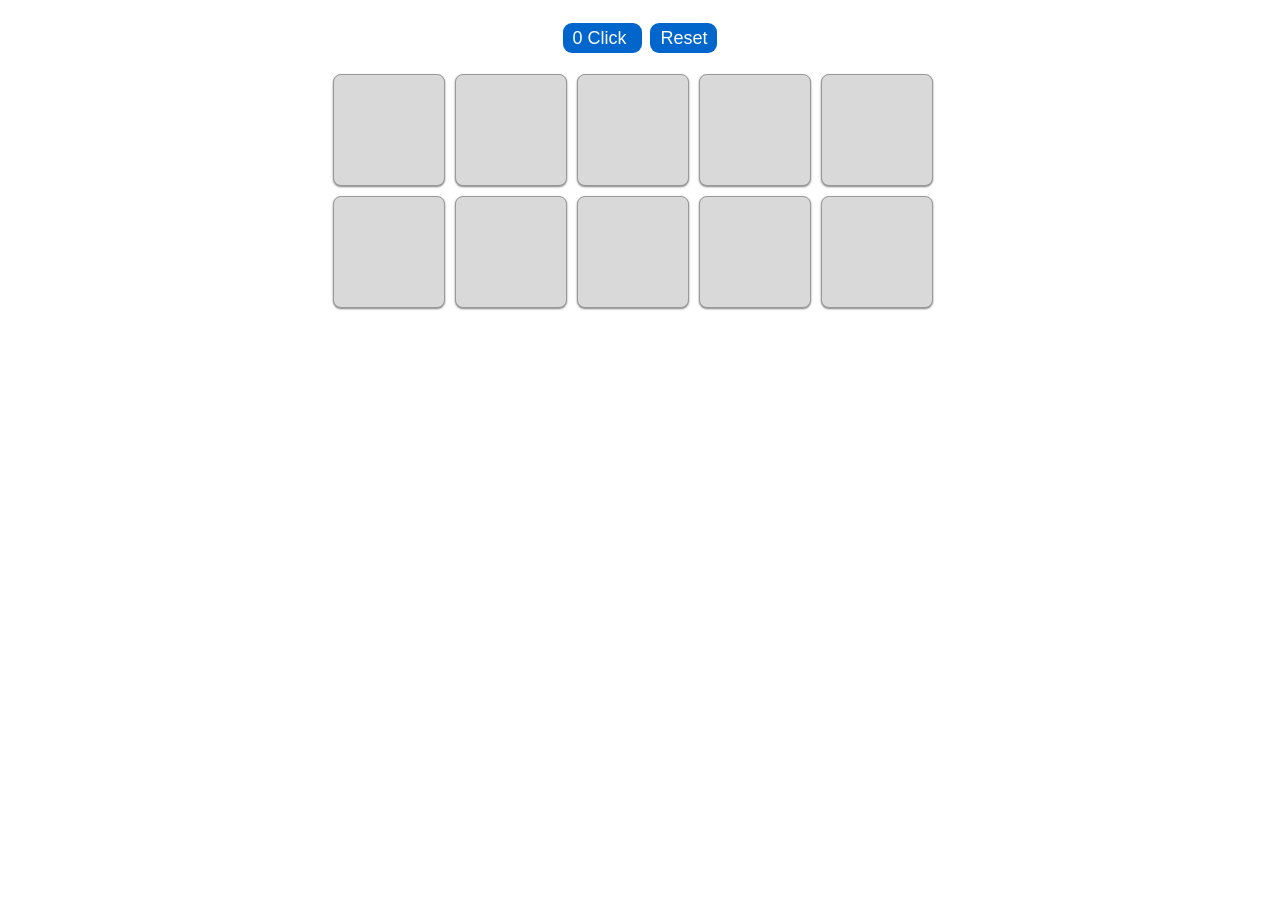
<file: memory_game/memory_game/index.html>
<!DOCTYPE html>
<html>
    <head>
        <meta http-equiv="Content-Type" content="text/html; charset=UTF-8">
        <script type="text/javascript" src="jquery.js"></script>
        <title>JQuery Memory Game</title>
        <script type="text/javascript">
		var boxopened = ""; //casilla abierta
        var imgopened = ""; //Imagen abierta
        var count = 0; //Numero de intentos
        var found =  0; //Numero de imagenes encontradas

		//Funcion para calcular un numero aleatorio (Desde, Hasta)	
        function randomFromTo(from, to){
            return Math.floor(Math.random() * (to - from + 1) + from);
        }

		//-------------------------------------------
		//Baraja las fichas. Las asigna aleatoriamente
        function shuffle() {

			//Crea un array para añadir todas las imagenes
            var array_img = new Array();

			
			//Recorre todas las casillas
			$("#boxcard div").each(function(idx,elem){
				//Asigna al array de imagenes el nombre de la imagen 	asignada actualemnte
                array_img[idx] = $(elem).children().first().attr("src");
			
			});


			//Vuelve a recorrer todas las casillas
			$("#boxcard div").each(function(idx,elem){
				//Calcula un numero aleatorio del 0 hasta el tamaño del array de imagenes
                randIndex = randomFromTo(0, array_img.length - 1);
				//Establece una nueva imagen a la casilla cogiendola del array de imagenes
				$(elem).children().first().attr("src", array_img[randIndex]);
				
				//Quitamos del array de imagenes la imagen utilizada
                array_img.splice(randIndex, 1);
			
			});

        }

		//-------------------------------------
		//Reinicia Partida
        function resetGame() {
            shuffle();//Barajar de nuevo
            $("img").hide(); //Oculta todas las imagenes
            $("img").removeClass("opacity");//Quita la clase de opacidad
            count = 0;//Reinicia contador
            $("#msg").remove(); //Elimina la capa mensaje
            $("#count").html("" + count); //Reinicia el contador de clicks
            boxopened = "";//Reinicia casilla abierta
            imgopened = "";//Reinicia imagen abierta
            found = 0; //Reinicia encontradas
            return false;
        }

		//------------------------------------------
		//Carga inicial del programa
        $(document).ready(function() {
            $("img").hide();//Oculta todas las imagenes
            $("#boxcard div").click(openCard);//En caso de hacer click a las casillas llama a la funcion openCard

			//Baraja las casillas
            shuffle();

			//Funcion de hacer click en la casilla	
            function openCard() {

                //Toma el id de la casilla pulsada
				id = $(this).attr("id");
				
				//Pregunta si esta oculta 
                if ($("#"+id+" img").is(":hidden")) {
					
					//Deshabilita la funcion click openCard
					//para evitar que se pulse
                    $("#boxcard div").unbind("click", openCard);

					//muestra la imagen mediante fast
                    $("#"+id+" img").slideDown('fast');

					//Si es la primera imagen del par
					if (imgopened == "") {
						//Guarda el id de la casilla 
                        boxopened = id; 						
						//Guarda el src de la imagen pulsada
                        imgopened = $("#"+id+" img").attr("src");
						//Vuelve a activar la funcion click a las casillas
                        setTimeout(function() {
                            $("#boxcard div").bind("click", openCard)
                        }, 300);						
					//Si no comprueba con la segunda
                    } else {
						//Guarda el nombre de la imagen segunda
                        currentopened = $("#"+id+" img").attr("src");
						//Lo compara con la primera 
						//Si son diferentes
                        if (imgopened != currentopened) {
                            // Cierra de nuevo con efecto y reinicia variables
                            setTimeout(function() {
                                $("#"+id+" img").slideUp('fast');
                                $("#"+boxopened+" img").slideUp('fast');
                                boxopened = "";
                                imgopened = "";
                            }, 400);
						//Si son iguales
                        } else {
                            // le aplica clase de opacidad a las dos imagenes							
                            $("#"+id+" img").addClass("opacity");
							
                            $("#"+boxopened+" img").addClass("opacity");
							//Incrementa el contador de encontrado
                            found++;
							//Reinicia las variables de casilla abierta e imagen abierta
                            boxopened = "";
                            imgopened = "";
                        }
                        
						//Desactiva de nuevo el click						
                        setTimeout(function() {
                            $("#boxcard div").bind("click", openCard)
                        }, 400);
                    }

					//Incrementa numero de clicks y lo escribe
                    count++;
                    $("#count").html("" + count);

					//Si llegamos al numero de parejas encontradas
                    if (found == 5) {
						//Crea una capa nueva y se la anade a la capa
						//link
                        msg = '<span id="msg">Congrats ! You Found All Sushi With </span>';
                        $("span.link").prepend(msg);
                    }
                }
            }
        });
        </script>
        <style type="text/css">
            * {
                font-family: Arial, "Free Sans";
            }

            #boxcard {
                margin: 0 auto;
                width: 625px;
                z-index: 1;
            }

            #boxcard div {
                float: left;
                width: 100px;
                height: 100px;
                background: #d9d9d9;
                margin: 5px;
                padding: 5px;
                border: 1px solid #999;
                cursor: pointer;
                -webkit-border-radius: .5em;
                -moz-border-radius: .5em;
                border-radius: .5em;
                -webkit-box-shadow: 0 1px 2px rgba(0,0,0,.5);
                -moz-box-shadow: 0 1px 2px rgba(0,0,0,.5);
                box-shadow: 0 1px 2px rgba(0,0,0,.5);
                z-index: 2;
            }

            #boxcard div img {
                border: none;
                z-index: 3;
            }

            .opacity {
                opacity: .6;
                filter: alpha(opacity=60);
            }

            #boxbutton {
                text-align: center;
                padding: 20px;
            }
            .link {
                font-size: 18px;
                color: #ffffff;
                text-decoration: none;
                background: #0066cc;
                padding: 5px 10px;
                -webkit-border-radius: .5em;
                -moz-border-radius: .5em;
                border-radius: .5em;
            }
            .link:hover {
                background: #999;
            }
        </style>
    </head>
    <body>
        <div id="boxbutton">
            <span class="link">
                <span id="count">0</span>
                Click
            </span>
            &nbsp;
            <a href="javascript:" class="link" onclick="resetGame();">Reset</a>
        </div>
        <div id="boxcard">
            <div id="card1"><img src="img/01.jpg"" /></div>
            <div id="card2"><img src="img/02.jpg"" /></div>
            <div id="card3"><img src="img/03.jpg"" /></div>
            <div id="card4"><img src="img/04.jpg"" /></div>
            <div id="card5"><img src="img/05.jpg"" /></div>
            <div id="card6"><img src="img/01.jpg"" /></div>
            <div id="card7"><img src="img/02.jpg"" /></div>
            <div id="card8"><img src="img/03.jpg"" /></div>
            <div id="card9"><img src="img/04.jpg"" /></div>
            <div id="card10"><img src="img/05.jpg"" /></div>
        </div>
    </body>
</html>
</file>
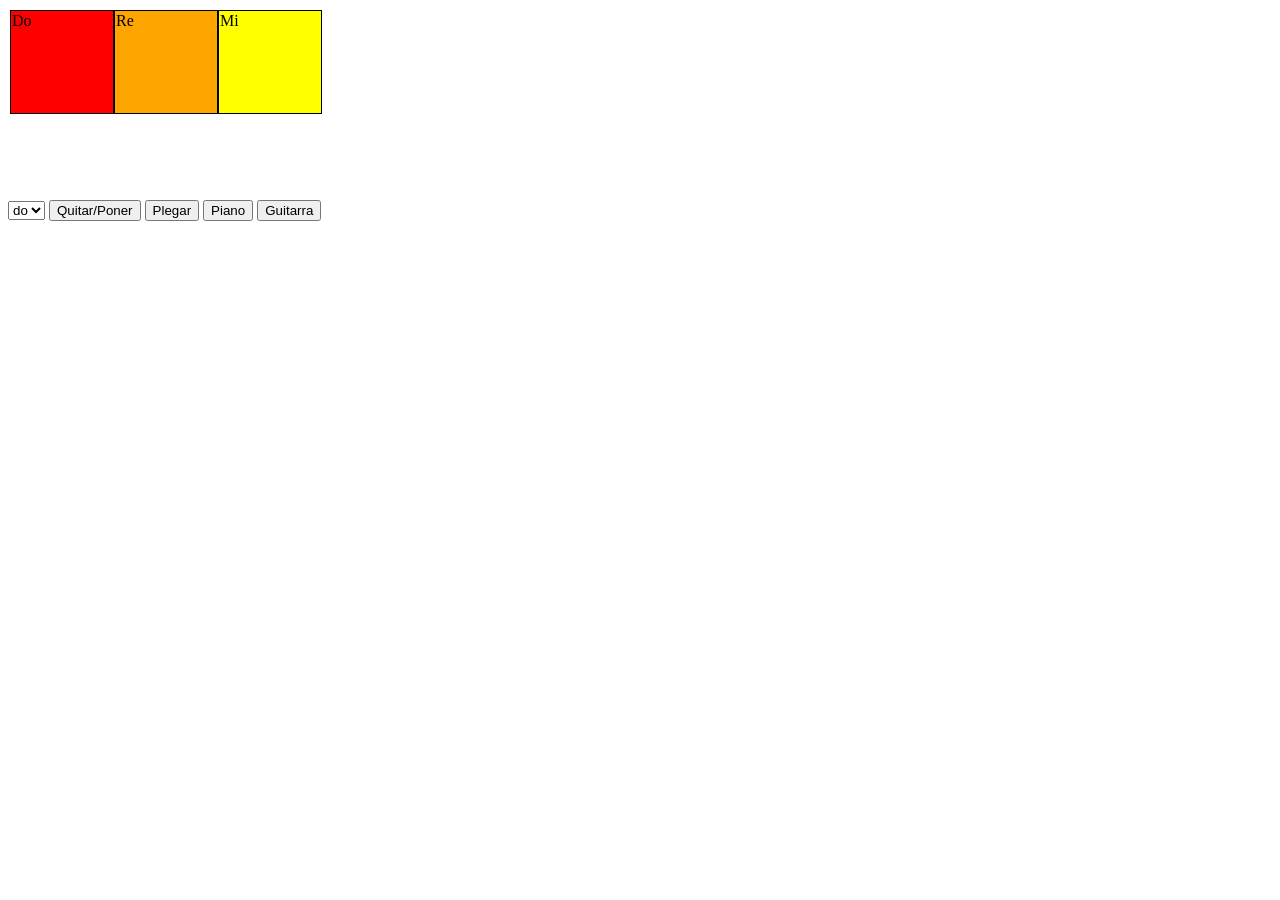
<file: ejercicioInstrumento/ejercicioInstrumento.html>
﻿<!DOCTYPE html>
<html lang="es">

	<head>
		<meta charset="utf-8"/>
		<title> Ejercicio instrumentos </title>
		<script src="jquery-3.1.1.min.js"></script>
		<script> 
			$(document).ready(function(){
				
					$("#do").addClass("do notas");
					$("#re").addClass("re notas");
					$("#mi").addClass("mi notas");
				
				
				$(".notas").hover(function(){
					$(this).animate({
						opacity: '0.5',
						height: '150px',
						width: '150px'
					},"fast");
				});
				
				$(".notas").mouseleave(function(){
					$(this).animate({
						opacity: '1',
						height: '100px',
						width: '100px'
					});
					var nota = $(this).text();
					$("#notasM").append(nota);
				});
				
				$("#btnQuitaPon").click(function(){
					var notaMusical = $("#listaNotas option:selected").val();
					$("#" + notaMusical).toggle();
				});
				
				$("#plega").click(function(){
					$(".notas").slideUp("slow");
					$("#plega").attr("id","despliega");
					$("#despliega").text("Desplegar");
					$("#despliega").click(function(){
						$(".notas").slideDown("slow");
						$("#despliega").attr("id","plega");
						$("#plega").text("Plegar");
				});

				
				});
				
				
				$("#piano").click(function(){
					$(".notas:even").css("background-color", "white");
					$(".notas:odd").css("background-color", "black");
					$(".notas:odd").css("color", "white");
					/*$("#piano").attr("id","xilofono");
					$("#xilofono").text("Xilofono");
						$("#xilofono").click(function(){
							$("#do").css("background-color", "red");
							$("#re").css("background-color", "orange");
							$("#mi").css("background-color", "yellow");
							$("#xilofono").attr("id","piano");
							$("#piano").text("Piano");
						});*/
				});
				
				$("#guitarra").click(function (){
					$("td").each(function (i){
					var alto = 100+(50*i);
						$(this).animate({width:"100px",height:alto+"px"},"fast")
					});
				});
			});

		</script>
		
		<style>
			td {
				width: 100px;
				height: 100px;
				display: block;
				float: left;
				border: 1px solid black;
			}
			
			#do{
				background-color: red;	
			}
			#re{
				background-color: orange;
			}
			#mi{
				background-color: yellow;
			}
			
			#notasM{
				position: absolute;
				top: 240px;
			}
			
			#botones{
				position: absolute;
				top: 200px;
			}
			
		</style>
	</head>

	<body>
		<table>
			<tr>
				<td id="do">Do</td>
				<td id="re">Re</td>
				<td id="mi">Mi</td>
			</tr>
		</table>
		
		<div id="botones">
			<select name="listaNotas" id="listaNotas">
			  <option value="do">do</option>
			  <option value="re">re</option>
			  <option value="mi">mi</option>
			</select>
			<button type="button" id="btnQuitaPon">Quitar/Poner</button>
			<button type="button" id="plega">Plegar</button>
			<button type="button" id="piano">Piano</button>
			<button type="button" id="guitarra">Guitarra</button>
		</div>
		<div id="notasM"></div> 

	</body>

</html>
</file>
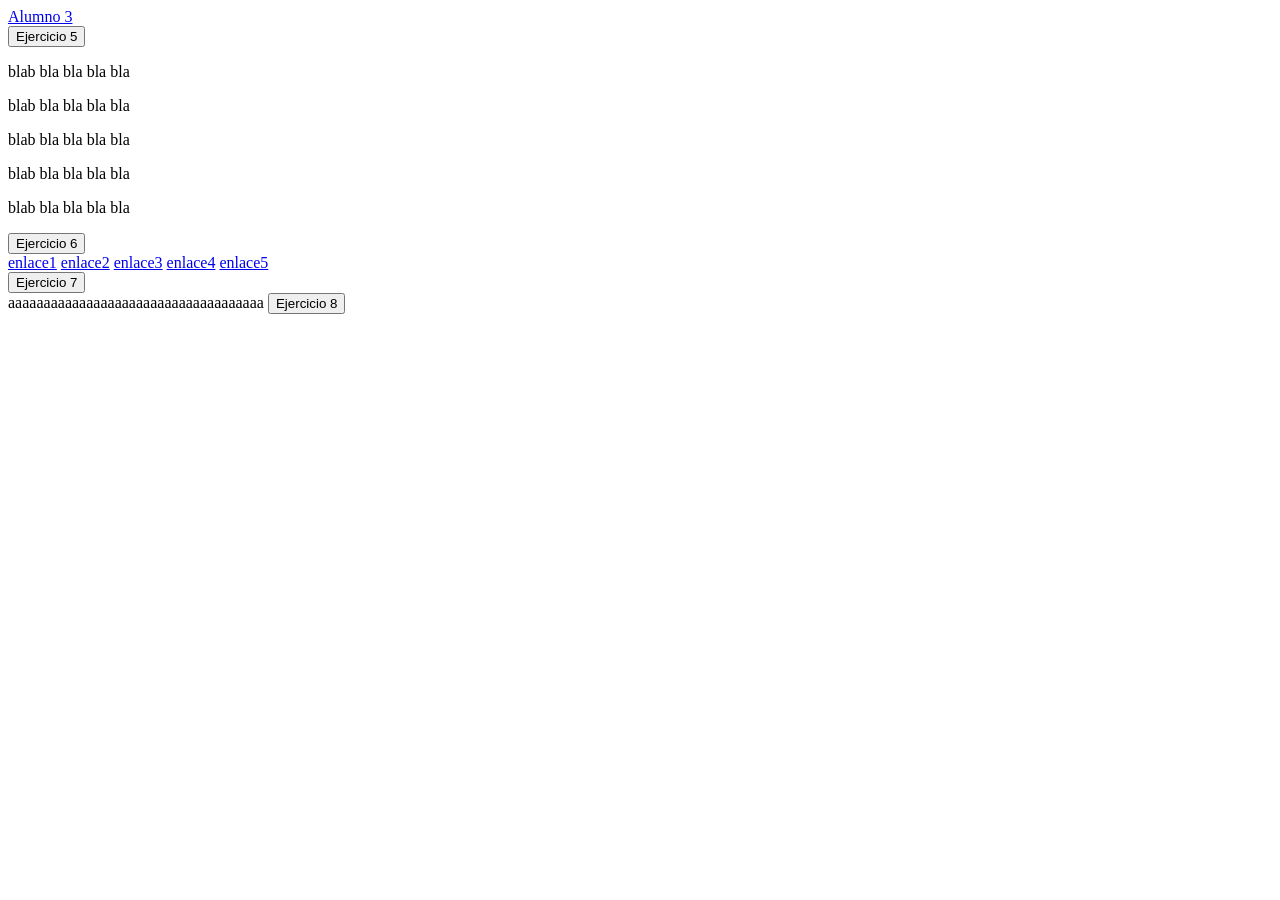
<file: EjercicioSelectores/ejercicioselectores_5_8.html>
<!DOCTYPE HTML>
<html>
<head>
<meta charset="utf-8">
<title>Documento sin título</title>
<script src="jquery-3.1.1.slim.min.js"></script>
<script>
$(document).ready(function(){

	//ejercicio 5
	$("#ejercicio5").click(function() {
		var contenido = $("#alumno_3").attr("href");
		$("#enlace").html("<b>hola</b>");
	});
	
	//ejercicio 6
	$("#ejercicio6").click(function() {
		$("#micapa p:first").html("<b>primero</b>");
	});
	
	
	//ejercicio 7
	$("#ejercicio7").click(function() {
		$("#noticias a:last").attr("href","info.html");
	});
	//ejercicio 8
	$("#ejercicio8").click(function() {
		$(".noticias span:eq(14)").css("color","red");
	});
	
});//ready
</script>	
</head>

<body>
<a id="alumno_3" href="http://www.iescampanillas.es">Alumno 3</a><br>
<div id="enlace"></div>
<button id="ejercicio5">Ejercicio 5</button>


<div id="micapa">
<p>blab bla bla bla bla</p>
<p>blab bla bla bla bla</p>
<p>blab bla bla bla bla</p>
<p>blab bla bla bla bla</p>
<p>blab bla bla bla bla</p>
</div>
<button id="ejercicio6">Ejercicio 6</button>

<div id="noticias">
<a href="enlace1">enlace1</a>
<a href="enlace2">enlace2</a>
<a href="enlace3">enlace3</a>
<a href="enlace4">enlace4</a>
<a href="enlace5">enlace5</a><br>
<button id="ejercicio7">Ejercicio 7</button>
</div>

<div class="noticias">
<span>a</span><span>a</span><span>a</span><span>a</span><span>a</span><span>a</span><span>a</span><span>a</span><span>a</span><span>a</span><span>a</span><span>a</span><span>a</span><span>a</span><span>a</span><span>a</span><span>a</span><span>a</span><span>a</span><span>a</span><span>a</span><span>a</span><span>a</span><span>a</span><span>a</span><span>a</span><span>a</span><span>a</span><span>a</span><span>a</span><span>a</span><span>a</span><span>a</span><span>a</span><span>a</span><span>a</span>
<button id="ejercicio8">Ejercicio 8</button>
</div>

</body>
</html>
</file>
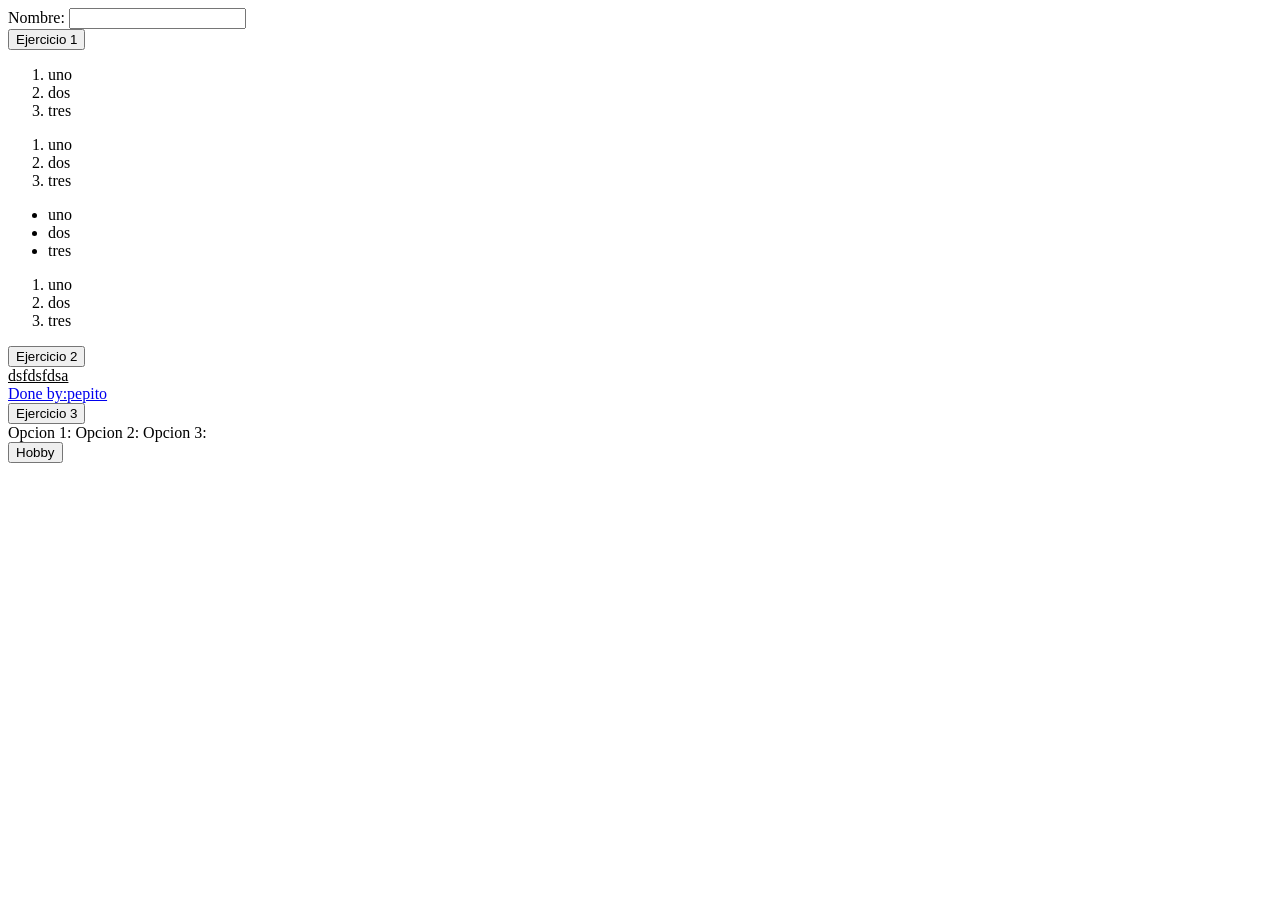
<file: EjercicioSelectores/ejerciciosselectores_1_4.html>
<!DOCTYPE HTML>
<html>
<head>
<meta charset="utf-8">
<title>Documento sin título</title>
<script src="jquery-3.1.1.slim.min.js"></script>
<script>
$(document).ready(function(){
	//ejercicio 1
	$("#ejercicio1").click(function() {
        //Para el elemento que tenga id=myformulario
        //busca sus campos input que tenga
        //como propiedad name='nombre'
        //le cambiamos su css de fondo a verde
		$("#myformulario :input[name='nombre']").css("background-color","green");
    });
	
	
	//ejercicio 2
	$("#ejercicio2").click(function(e) {
		$("#menu ol.listamenu").hide(1000);
	});

	//ejercicio 3
	$("#ejercicio3").click(function(e) {
		$("#pie :contains('Done by')").css("text-decoration","none");
	});
	
	//ejercicio 4
	$("#misdatos :checkbox").hide();
		
	$("#ejercicio4").click(function(){		
		$("#misdatos :checkbox").show();
	});

});//ready




</script>
</head>

<body>
<form id="myformulario">
Nombre: <input type="text" name="nombre" >
</form>
<button id="ejercicio1">Ejercicio 1</button>

<div id="menu">
<ol class="listamenu">
	<li>uno</li>
    <li>dos</li>
    <li>tres</li>
</ol>
<ol>
	<li>uno</li>
    <li>dos</li>
    <li>tres</li>
</ol>
<ul class="listamenu">
	<li>uno</li>
    <li>dos</li>
    <li>tres</li>
</ul>
<ol class="listamenu">
	<li>uno</li>
    <li>dos</li>
    <li>tres</li>
</ol>
</div>
<button id="ejercicio2">Ejercicio 2</button>


<div id="pie"><span id="texto" style="text-decoration:underline">dsfdsfdsa</span><br>
<a href="#">Done by:pepito</a></div>
<button id="ejercicio3">Ejercicio 3</button>


<form id="misdatos">
Opcion 1: <input type="checkbox" name="opcion1">
Opcion 2: <input type="checkbox" name="opcion2" >
Opcion 3: <input type="checkbox" name="opcion3" >
</form>
<input type="button" id="ejercicio4" value="Hobby">



</body>
</html>
</file>
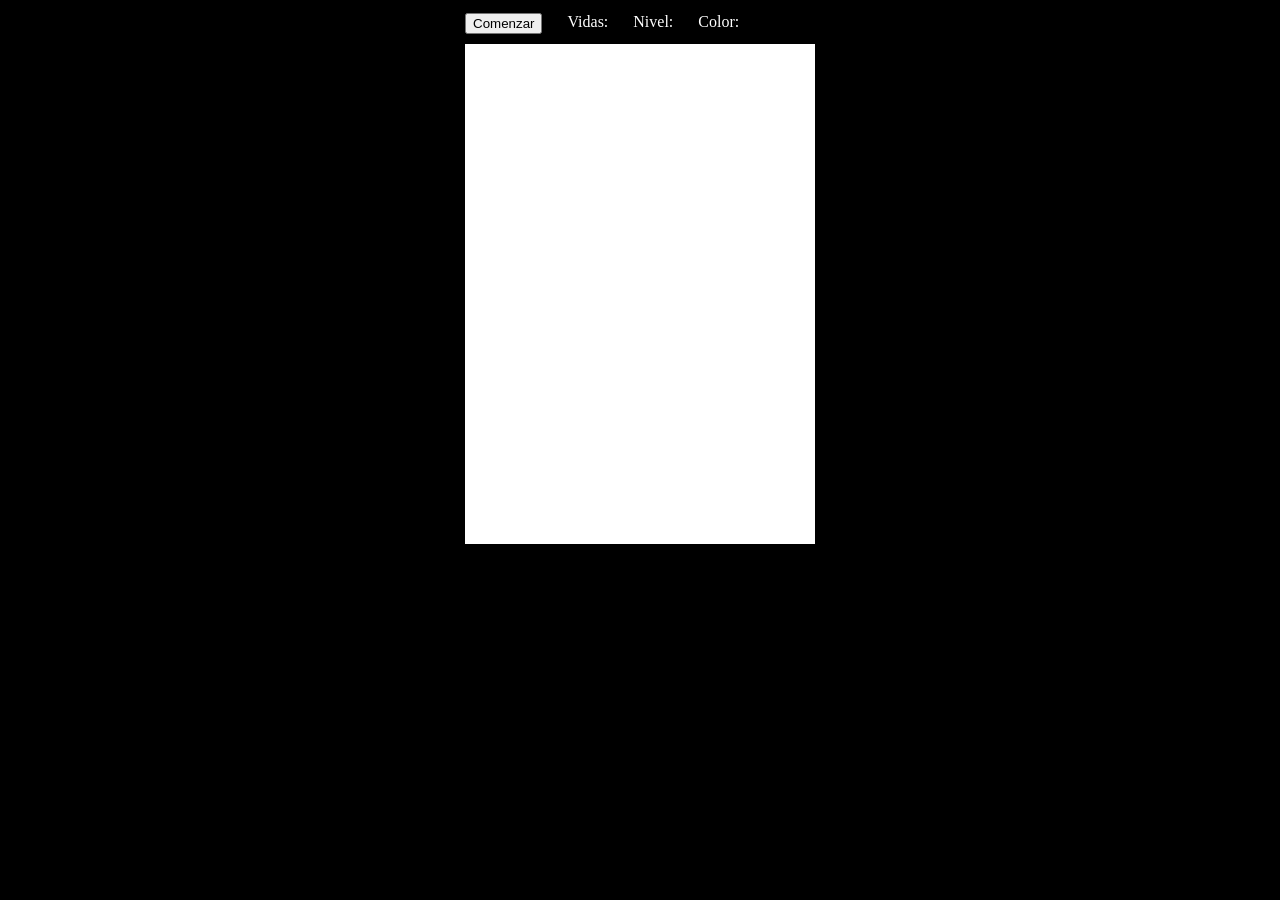
<file: pinchaColor/pinchaColor/pinchaColor/pinchaColor.html>
<!-- 
Botón comenzar crea el nivel
color aleatorio
se crea capa de un color y hay que hacerle click a la que toca. 
Si acierta no pierde vida. Tiene 3 vidas, si vidas es debajo de 0 se acaba
ventana sale si se pierde mostrando game over.
-->
<!DOCTYPE HTML>
<html lang="">
<head>
    <meta charset="UTF-8">
    <title>Pincha color</title>
	<link rel="stylesheet" type="text/css" href="css/estilo.css">
    <script src="../jquery-2.1.4.min.js"></script>
    <script src="js/jquery.js"></script>
</head>
    
<body>
    <div id="contenedor">
        <div id="controles">
            <button id="comenzar">Comenzar</button>
            <div id="vidas">Vidas: </div>
            <div id="nivel">Nivel: </div>
            <div id="color">Color: </div>
        </div>
        <div id="juego"></div>
    </div>
</body>
</html>
</file>
<file: pinchaColor/pinchaColor/pinchaColor/css/estilo.css>
body{
    background-color: black;
    z-index: -1;
    color:white;
}
#contenedor{
    position: relative;
    margin: 0 auto;
    padding: 5px;
    width: 400px;
    height: 600px;
}
#controles{
    position: relative;
    margin: 0 auto;
    overflow: hidden;
}
#comenzar, #vidas, #nivel, #color {
    float: left;
    margin-left: 25px;
    display: block;
}
#juego{
    position: relative;
    width: 350px;
    height: 500px;
    margin: 0 auto;
    top: 10px;
    background-color: white;
}
.bolita{
    position: absolute;
    width: 50px;
    height: 50px;
    border-radius: 50%;
    top: 450px;
    left: 300px;
}
#fin{
    position: relative;
    top: 200px;
    font-size: 40px;
    color: black;
    text-align: center;
}
</file>
